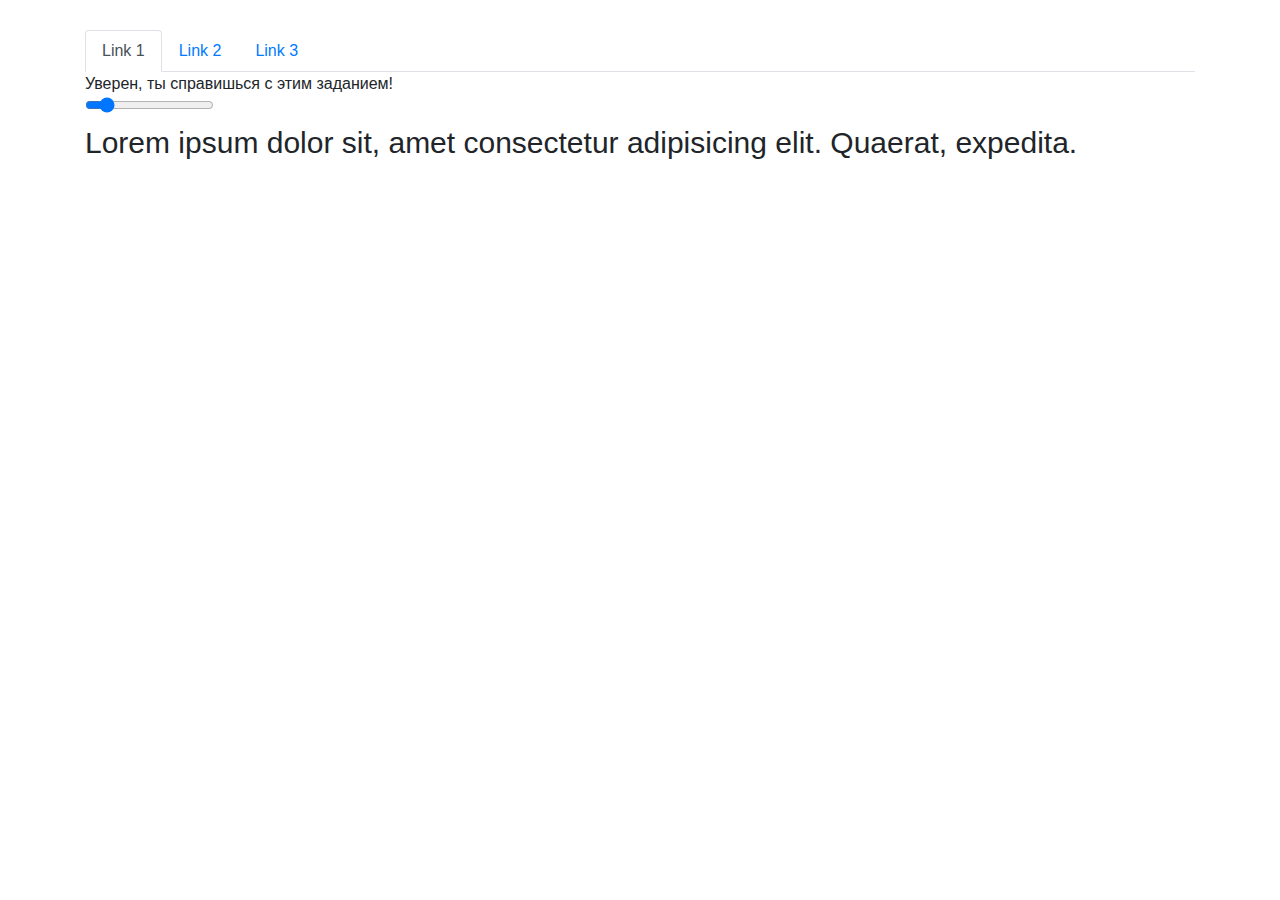
<file: 1.html>
<!DOCTYPE html>
<html lang="en">

<head>
  <meta charset="UTF-8">
  <title>Homework</title>
  <link rel="stylesheet" href="https://stackpath.bootstrapcdn.com/bootstrap/4.5.2/css/bootstrap.min.css"
    integrity="sha384-JcKb8q3iqJ61gNV9KGb8thSsNjpSL0n8PARn9HuZOnIxN0hoP+VmmDGMN5t9UJ0Z" crossorigin="anonymous">
  <style>
    .nav {
      margin-top: 30px;
    }

    #inputDiv {
      font-size: 30px;
    }
  </style>
</head>

<body>
  <!--
Обязательное задание.

Выполнить все задачи в теге script. Комментарии, в которых написаны задачи, не
стирать, код с решением задачи пишем под комментарием.
-->
  <div class="container">
    <ul class="nav nav-tabs">
      <li class="nav-item" data-text="T1">
        <a class="nav-link active" href="#">Link 1</a>
      </li>
      <li class="nav-item" data-text="X6">
        <a class="nav-link" href="#">Link 2</a>
      </li>
      <li class="nav-item" data-text="H99">
        <a class="nav-link" href="#">Link 3</a>
      </li>
    </ul>

    <div class="text">Уверен, ты справишься с этим заданием!</div>

    <input type="range" min="20" max="100" default='30'>
    <div id="inputDiv">
      Lorem ipsum dolor sit, amet consectetur adipisicing elit. Quaerat, expedita.
    </div>
  </div>

  <script>
    "use strict";

    /*
    1. Необходимо сделать так, чтобы при клике на элемент с классом "nav-link",
    данному элементу ставился класс "active", при этом у всхе других элементов с
    классом nav-link данных элемент отсутствовал, необходимо использовать
    делегирование события.
    Также необходимо чтобы в div с классом text ставился нужный текст, который
    прописан в объекте panelText (вам необходимо определить самостоятельно, что
    общего между данной в html версткой и объектом ниже).
    */
    const panelText = {
      T1: "Уверен, ты справишься с этим заданием!",
      X6: "Знаю, программирование это нелегко.",
      H99: "Однако, программирование, в итоге, принесет свои плоды.",
    };

    const navContainer = document.querySelector('.container');
    const textDiv = document.querySelector('.text');
    navContainer.addEventListener('click', (event) => {
      if (event.target.tagName === 'A') {
        document.querySelector('.active').classList.remove('active');
        event.target.classList.add('active');
        textDiv.innerText = panelText[event.target.parentNode.dataset.text];
      }

    })

    /*
    2. Необходимо сделать так, чтобы при изменении input'а менялся и размер шрифта
    у элемента с id="inputDiv". Перемещение ползунка должно плавно увеличивать
    шрифт у текста, никакого резкого увеличения шрифта не должно быть при
    перетаскивании ползунка.
     */

    const rangeInput = document.querySelector('input');
    const inputDiv = document.querySelector('#inputDiv');
    inputDiv.style.transition = 'font-size 1s';
    rangeInput.value = parseInt(getComputedStyle(inputDiv).fontSize);
    rangeInput.addEventListener('input', (event) => {
      inputDiv.style.fontSize = event.target.value + 'px';

    });



  </script>
</body>

</html>
</file>
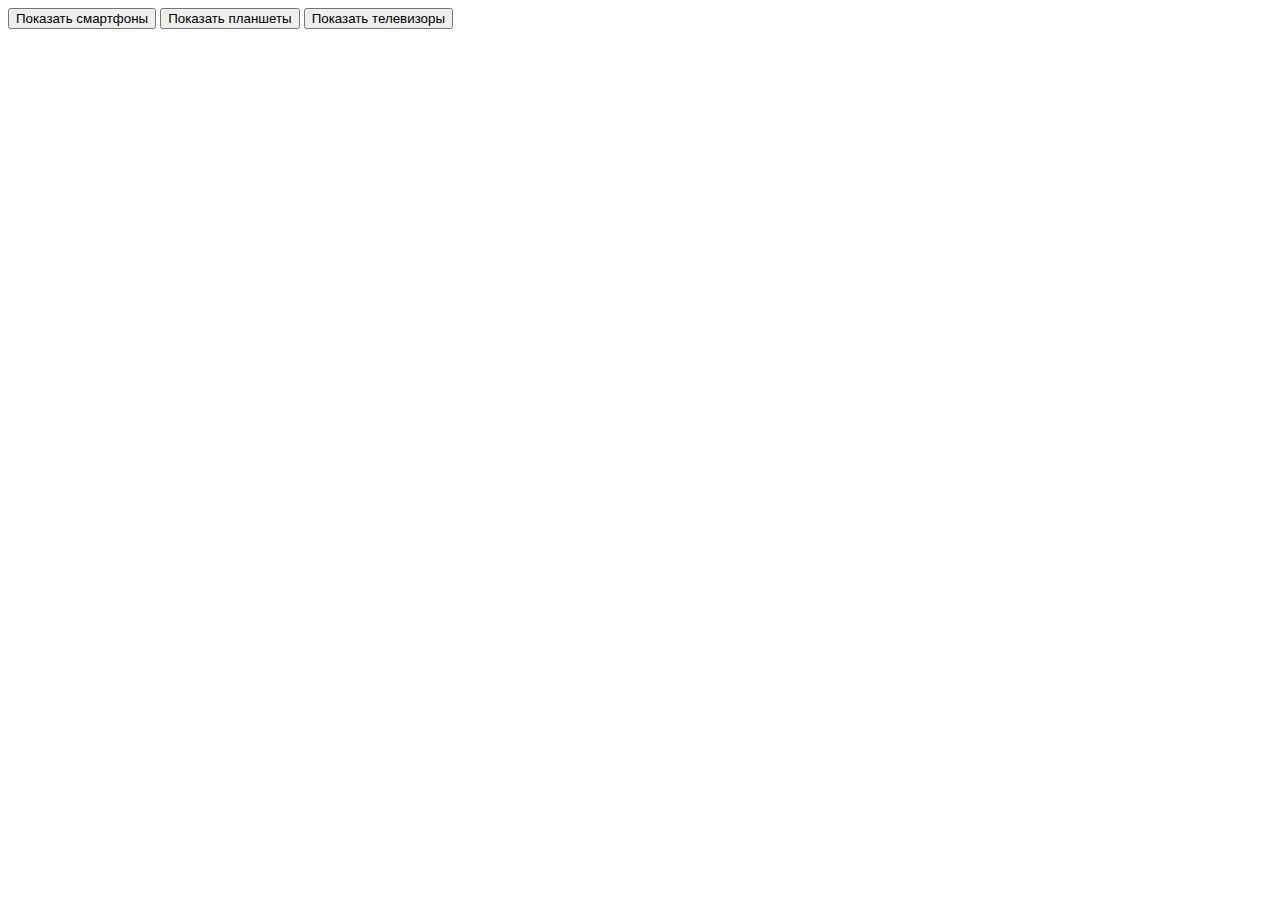
<file: 2.html>
<!DOCTYPE html>
<html lang="en">

<head>
  <meta charset="UTF-8">
  <meta name="viewport" content="width=device-width, initial-scale=1.0">
  <title>Document</title>
  <style>
    .products {
      overflow: hidden;
      margin-top: 40px;
    }

    .product {
      float: left;
      margin-right: 20px;
    }
  </style>
</head>

<body>
  <header>
    <button class="menuButton" data-type="phones">Показать смартфоны</button>
    <button class="menuButton" data-type="tablets">Показать планшеты</button>
    <button class="menuButton" data-type="tv">Показать телевизоры</button>
  </header>

  <div class="products"></div>

  <script>
    /*
    1. Программист Паша уволился с работы и не закончил задачу.
    Задача состояла в том, чтобы при клике на какую-либо кнопку в теге header
    выводить продукты в div с классом products.
    Продукты, которые надо вывести, валидны и прописаны в объекте products.
    Однако, Паша явно сделал много ошибок в других кусках кода, вам необходимо
    исправить все ошибки и внимательно проверить чтоб код работал правильно и
    ничего лишнего не выводилось в div с классом products.
    */

    class Product {
      constructor(id, name, price, imageUrl) {
        this.id = id;
        this.name = name;
        this.price = price;
        this.imageUrl = imageUrl;
      }

      /**
       * @returns {string} html-разметка для товара
       */
      getProductMarkup(id, name, price, imageUrl) {
        return `
        <div class="product">
            <div>${name}</div>
            <img src="${imageUrl}" alt="">
            <div>Цена: <span>${price}</span> р.</div>
            <a href="https://example.com/producs/${id}">Подробнее</a>
        </div>`;
      }
    }

    const products = {
      phones: [
        new Product(1, "Смартфон 1", "2533", "https://picsum.photos/seed/1/200"),
        new Product(2, "Смартфон 2", "3123", "https://picsum.photos/seed/2/200"),
        new Product(3, "Смартфон 3", "6123", "https://picsum.photos/seed/3/200"),
      ],
      tablets: [
        new Product(4, "Плашнет 1", "5239", "https://picsum.photos/seed/4/200"),
        new Product(5, "Плашнет 2", "6483", "https://picsum.photos/seed/5/200"),
      ],
      tv: [
        new Product(6, "Телевизор 1", "4314", "https://picsum.photos/seed/6/200"),
        new Product(7, "Телевизор 2", "5412", "https://picsum.photos/seed/7/200"),
        new Product(8, "Телевизор 3", "3577", "https://picsum.photos/seed/8/200"),
        new Product(9, "Телевизор 4", "8714", "https://picsum.photos/seed/9/200"),
      ],
    };

    const productsEl = document.querySelector('.products');
    document.querySelector('header').addEventListener('click', event => {
      if (!event.target.classList.contains('menuButton')) {
        return;
      }
      productsEl.innerHTML = '';
      products[event.target.dataset.type].forEach(product => productsEl.innerHTML += product.getProductMarkup(
        product.id,
        product.name,
        product.price,
        product.imageUrl
      ));
    });

  </script>
</body>

</html>
</file>
